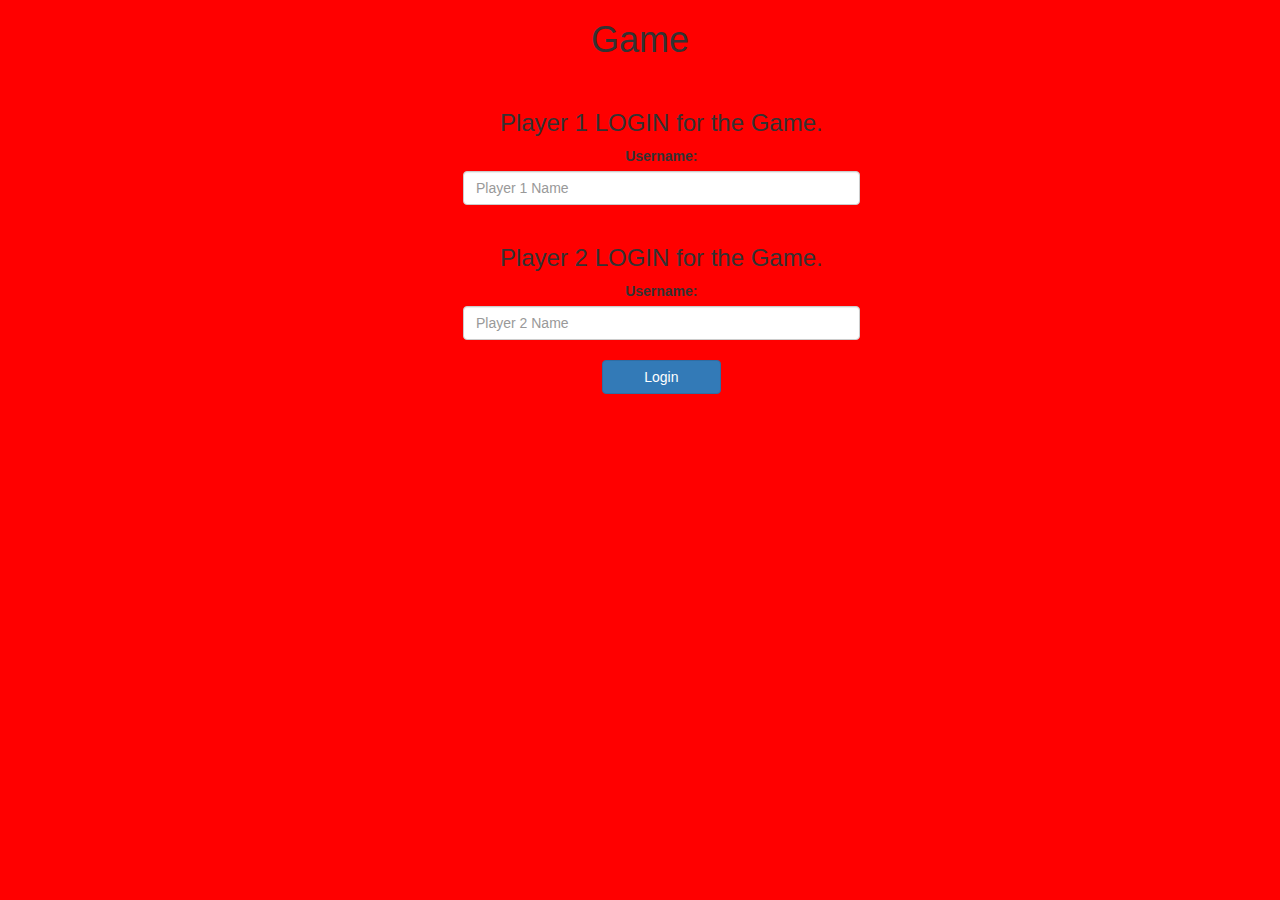
<file: index.html>
<!DOCTYPE html>
<html lang="en">
<head>
    <meta charset="UTF-8">
    <meta http-equiv="X-UA-Compatible" content="IE=edge">
    <meta name="viewport" content="width=device-width, initial-scale=1.0">
    <title>Guess the word</title>
    <link rel="stylesheet" href="https://maxcdn.bootstrapcdn.com/bootstrap/3.4.0/css/bootstrap.min.css">
<script src="https://ajax.googleapis.com/ajax/libs/jquery/3.4.1/jquery.min.js"></script>
<script src="https://maxcdn.bootstrapcdn.com/bootstrap/3.4.0/js/bootstrap.min.js"></script>

<link rel="stylesheet" type="text/css" href = "style.css">


</head>
<body>
    <center>
      <h1>Game</h1>
    </center>
    <br>
    <center>
      <div class = "col-lg-4 col-sm-8 col-xs-11 login_div_1" id = "Login">
          <h3>Player 1 LOGIN for the Game.</h3>
          <label>Username: </label>
          <input type = "text" id = "player_1_input" class="form-control" placeholder="Player 1 Name">
          <br>
          <h3>Player 2 LOGIN for the Game.</h3>
          <label>Username: </label>
          <input type = "text" id = "player_2_input" class="form-control" placeholder="Player 2 Name">
          <br>
          <button style = "width:30%" class = "btn btn-primary" onclick = "addUser()" id = "Login_Button">Login</button>
      </div>
    </center>
        
    <script src="main.js"></script>

</body>
</html>
</file>
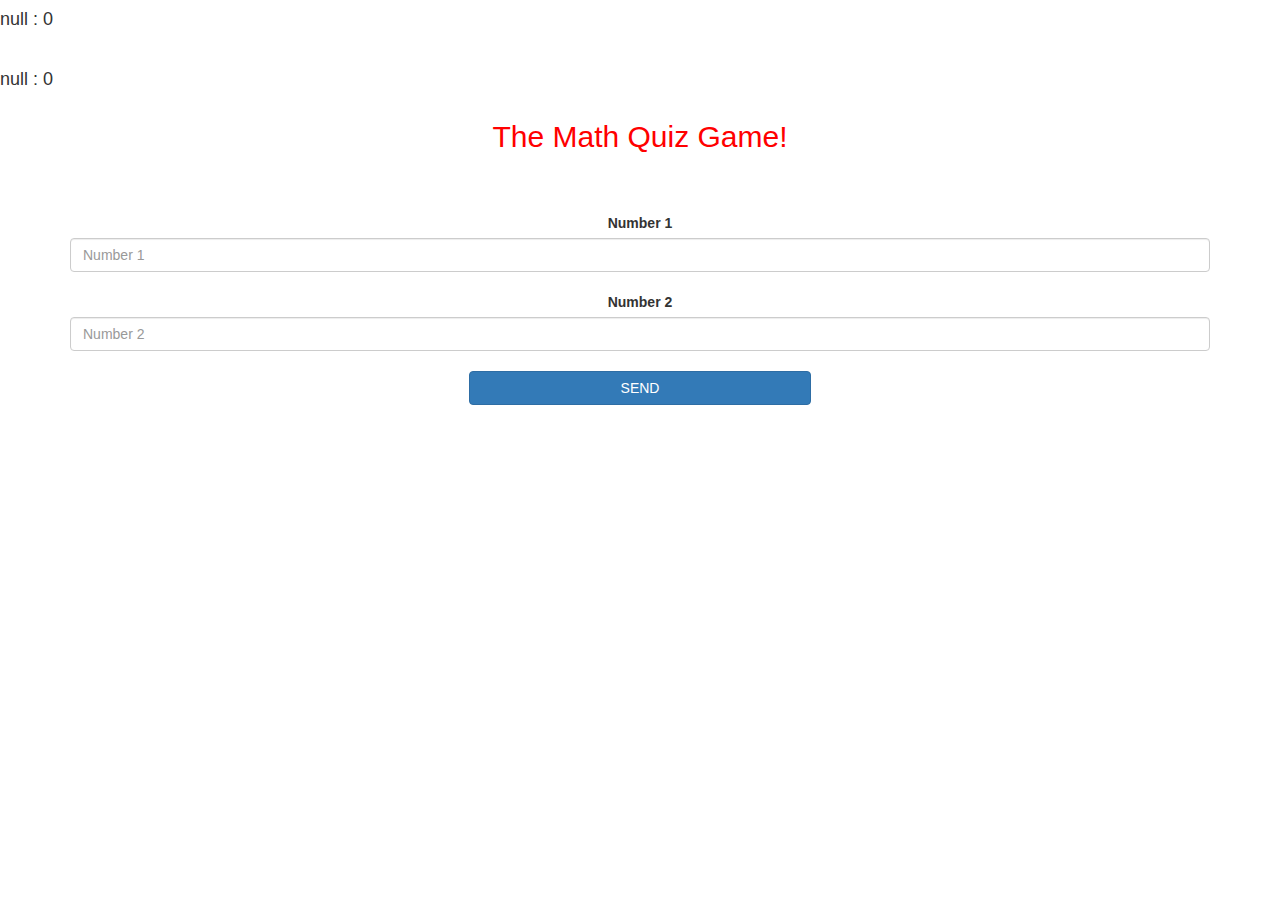
<file: index_2.html>
<!DOCTYPE html>
<html>
<head>
	<title>Activity 1</title>

<meta name="viewport" content="width=device-width, initial-scale=1">
<link rel="stylesheet" href="https://maxcdn.bootstrapcdn.com/bootstrap/3.4.0/css/bootstrap.min.css">
<script src="https://ajax.googleapis.com/ajax/libs/jquery/3.4.1/jquery.min.js"></script>
<script src="https://maxcdn.bootstrapcdn.com/bootstrap/3.4.0/js/bootstrap.min.js"></script>

</head>
<body>
<h4 id="player1_name"></h4>
<br>
<h4 id = "player2_name"></h4>
<div class = "container">
    <center>
        <h2 style = "color:red;">The Math Quiz Game!</h2>
        <h3 id = "player_question"></h3>
        <h3 id = "player_answer"></h3>
        <div id = "output" class = "col-lg-6">
        </div>
        <br>
        <br>
        <label>Number 1</label>
        <input type = "text" id = "Number1" class = "form-control" placeholder="Number 1"></input>
        <br>
        <label>Number 2</label>
        <input type = "text" id = "Number2" class = "form-control" placeholder="Number 2"></input>
        <br>
        <button onclick = "send3()" class = "btn btn-primary" style = "width: 30%;">SEND</button>
    </center>
</div>

<script src="main_2.js"></script>

</body>
</html>
</file>
<file: style.css>
body{
    background-color: red;
    text-align: center;
}
#Login{
    margin-left: 35%;
}
</file>
